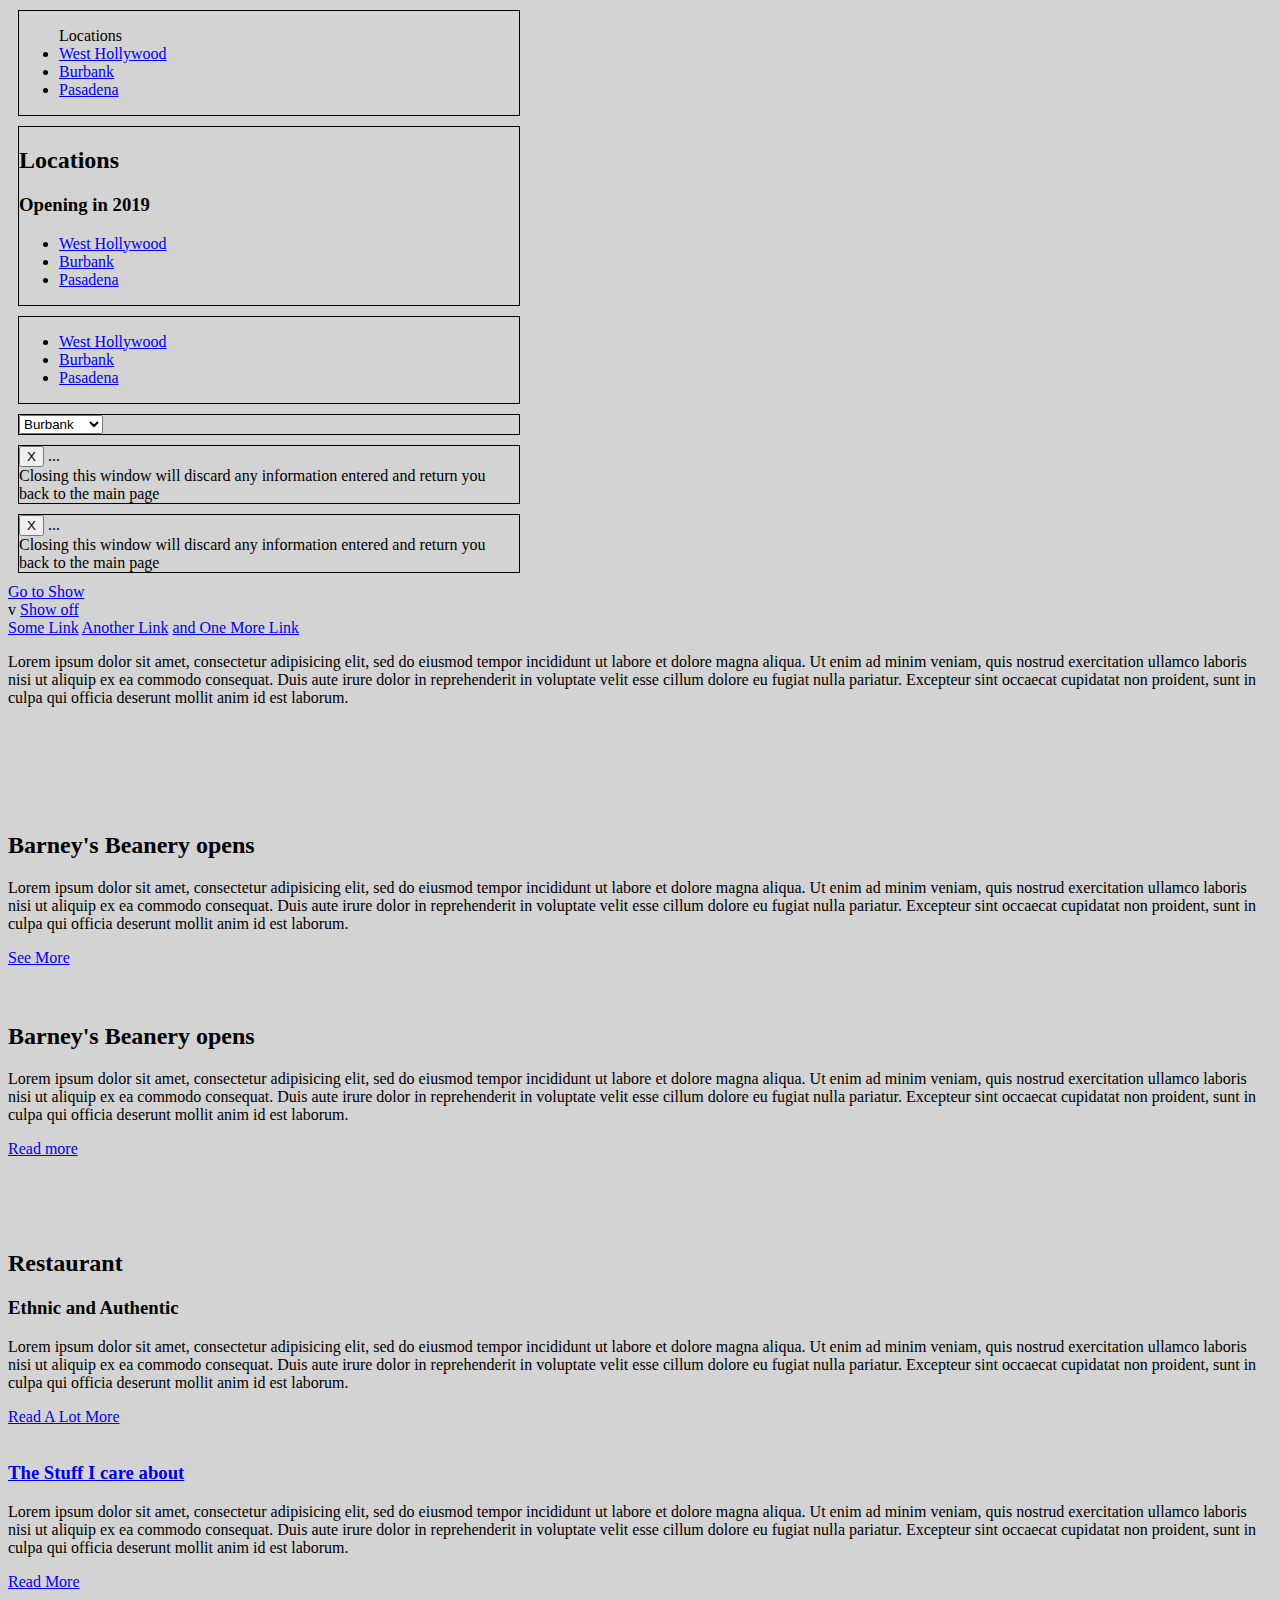
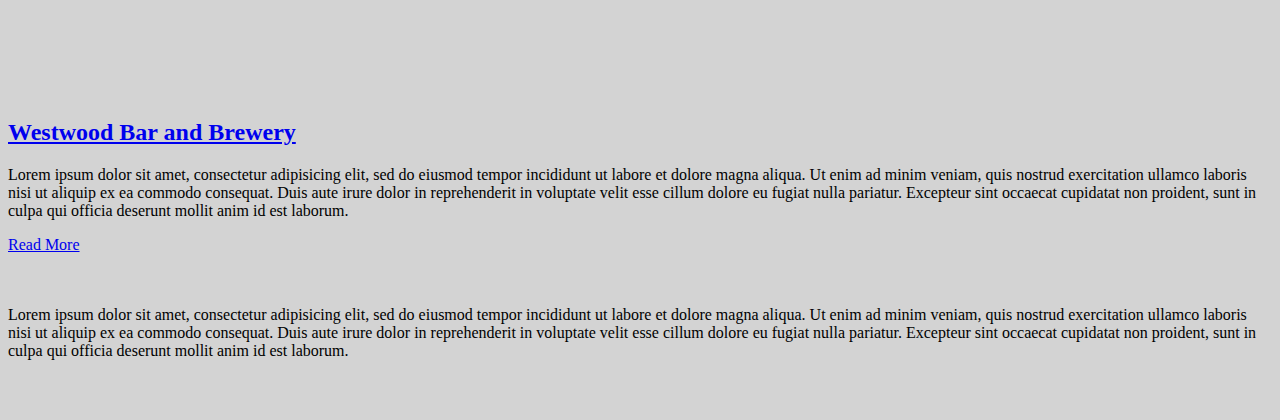
<file: index.html>
<!DOCTYPE html>
<html lang="en" dir="ltr">
  <head>
    <meta charset="utf-8">
    <title></title>
    <script
  src="https://code.jquery.com/jquery-3.3.1.min.js"
  integrity="sha256-FgpCb/KJQlLNfOu91ta32o/NMZxltwRo8QtmkMRdAu8="
  crossorigin="anonymous"></script>
    <link rel="stylesheet" href="./style.css">
  </head>
  <body>
<div class="box">
  <ul>
    Locations
    <li> <a href="#">West Hollywood</a> </li>
    <li> <a href="#">Burbank</a> </li>
    <li> <a href="#">Pasadena</a> </li>
  </ul>
</div>

<div class="box">
  <h2 id="location">Locations</h3>
  <h3 id="location-desc">Opening in 2019</h2>
  <ul aria-labelledby="location" aria-describedby="location-desc">
    <li> <a href="#">West Hollywood</a> </li>
    <li> <a href="#">Burbank</a> </li>
    <li> <a href="#">Pasadena</a> </li>
  </ul>
</div>

<div class="box">
  <ul name="locations">
    <li> <a href="#">West Hollywood</a> </li>
    <li> <a href="#">Burbank</a> </li>
    <li> <a href="#">Pasadena</a> </li>
  </ul>
</div>

<div class="box">
  <select class="" name="">
    <option value="1">Burbank</option>
    <option value="2">Westwood</option>
    <option value="here">Pasadena</option>
    <option value="ninety">UCLA</option>
  </select>
</div>
<div class="box">
  <button aria-label="Close" aria-describedby="descriptionClose">X</button>

  ...

  <div id="descriptionClose">Closing this window will discard any information entered and
  return you back to the main page</div>
</div>

<div class="box">
  <button aria-label="Close">X</button>

  ...

  <div id="descriptionClose">Closing this window will discard any information entered and
  return you back to the main page</div>
</div>

<a href="/show.html">Go to Show</a>

<div id="dynamic-link">v

</div>

<a href="#">Some Link</a>
<a href="#">Another Link</a>
<a href="#">and One More Link</a>
<p>Lorem ipsum dolor sit amet, consectetur adipisicing elit, sed do eiusmod tempor incididunt ut labore et dolore magna aliqua. Ut enim ad minim veniam, quis nostrud exercitation ullamco laboris nisi ut aliquip ex ea commodo consequat. Duis aute irure dolor in reprehenderit in voluptate velit esse cillum dolore eu fugiat nulla pariatur. Excepteur sint occaecat cupidatat non proident, sunt in culpa qui officia deserunt mollit anim id est laborum.</p>

<br>
<br>
<br>
<br>
<br>
<h2 id="explain">Barney's Beanery opens</h2>
<p>Lorem ipsum dolor sit amet, consectetur adipisicing elit, sed do eiusmod tempor incididunt ut labore et dolore magna aliqua. Ut enim ad minim veniam, quis nostrud exercitation ullamco laboris nisi ut aliquip ex ea commodo consequat. Duis aute irure dolor in reprehenderit in voluptate velit esse cillum dolore eu fugiat nulla pariatur. Excepteur sint occaecat cupidatat non proident, sunt in culpa qui officia deserunt mollit anim id est laborum.</p>
<a href="#" aria-labelledby="explain">See More </a>
<br>
<br>
<br>
<h2 id="explain2">Barney's Beanery opens</h2>
<p>Lorem ipsum dolor sit amet, consectetur adipisicing elit, sed do eiusmod tempor incididunt ut labore et dolore magna aliqua. Ut enim ad minim veniam, quis nostrud exercitation ullamco laboris nisi ut aliquip ex ea commodo consequat. Duis aute irure dolor in reprehenderit in voluptate velit esse cillum dolore eu fugiat nulla pariatur. Excepteur sint occaecat cupidatat non proident, sunt in culpa qui officia deserunt mollit anim id est laborum.</p>
<a href="#" aria-describedby="explain2">Read more</a>
  <br>
  <br>
  <br>
  <br>
  <br>
  <h2 id="explain3">Restaurant</h2>
  <h3 id="explain-more">Ethnic and Authentic</h3>
  <p>Lorem ipsum dolor sit amet, consectetur adipisicing elit, sed do eiusmod tempor incididunt ut labore et dolore magna aliqua. Ut enim ad minim veniam, quis nostrud exercitation ullamco laboris nisi ut aliquip ex ea commodo consequat. Duis aute irure dolor in reprehenderit in voluptate velit esse cillum dolore eu fugiat nulla pariatur. Excepteur sint occaecat cupidatat non proident, sunt in culpa qui officia deserunt mollit anim id est laborum.</p>
  <a href="#" aria-describedby="explain-more" aria-labelledby="explain3">Read A Lot More</a>
  <br>
  <br>



  <h3 id="jump"><a href="#">The Stuff I care about</a></h3>
  <p>Lorem ipsum dolor sit amet, consectetur adipisicing elit, sed do eiusmod tempor incididunt ut labore et dolore magna aliqua. Ut enim ad minim veniam, quis nostrud exercitation ullamco laboris nisi ut aliquip ex ea commodo consequat. Duis aute irure dolor in reprehenderit in voluptate velit esse cillum dolore eu fugiat nulla pariatur. Excepteur sint occaecat cupidatat non proident, sunt in culpa qui officia deserunt mollit anim id est laborum.</p>
  <a tabindex="-1" href="#" aria-hidden='true'>Read More</a>
<br>
<br>  <br>
  <br>
  <br>


  <br>
  <br>
<h2 id="explain5"><a href="#">Westwood Bar and Brewery</a></h2>
<p>Lorem ipsum dolor sit amet, consectetur adipisicing elit, sed do eiusmod tempor incididunt ut labore et dolore magna aliqua. Ut enim ad minim veniam, quis nostrud exercitation ullamco laboris nisi ut aliquip ex ea commodo consequat. Duis aute irure dolor in reprehenderit in voluptate velit esse cillum dolore eu fugiat nulla pariatur. Excepteur sint occaecat cupidatat non proident, sunt in culpa qui officia deserunt mollit anim id est laborum.</p>
<a href="#">Read More</a>

<br>
<br>
<br>
<p>Lorem ipsum dolor sit amet, consectetur adipisicing elit, sed do eiusmod tempor incididunt ut labore et dolore magna aliqua. Ut enim ad minim veniam, quis nostrud exercitation ullamco laboris nisi ut aliquip ex ea commodo consequat. Duis aute irure dolor in reprehenderit in voluptate velit esse cillum dolore eu fugiat nulla pariatur. Excepteur sint occaecat cupidatat non proident, sunt in culpa qui officia deserunt mollit anim id est laborum.</p>
<br>
<br>

<script type="text/javascript">
  var link = $('<a>');
  link.text("Show off");
  link.attr("href", "/show.html")
  $('#dynamic-link').append(link);
</script>

  </body>
</html>
</file>
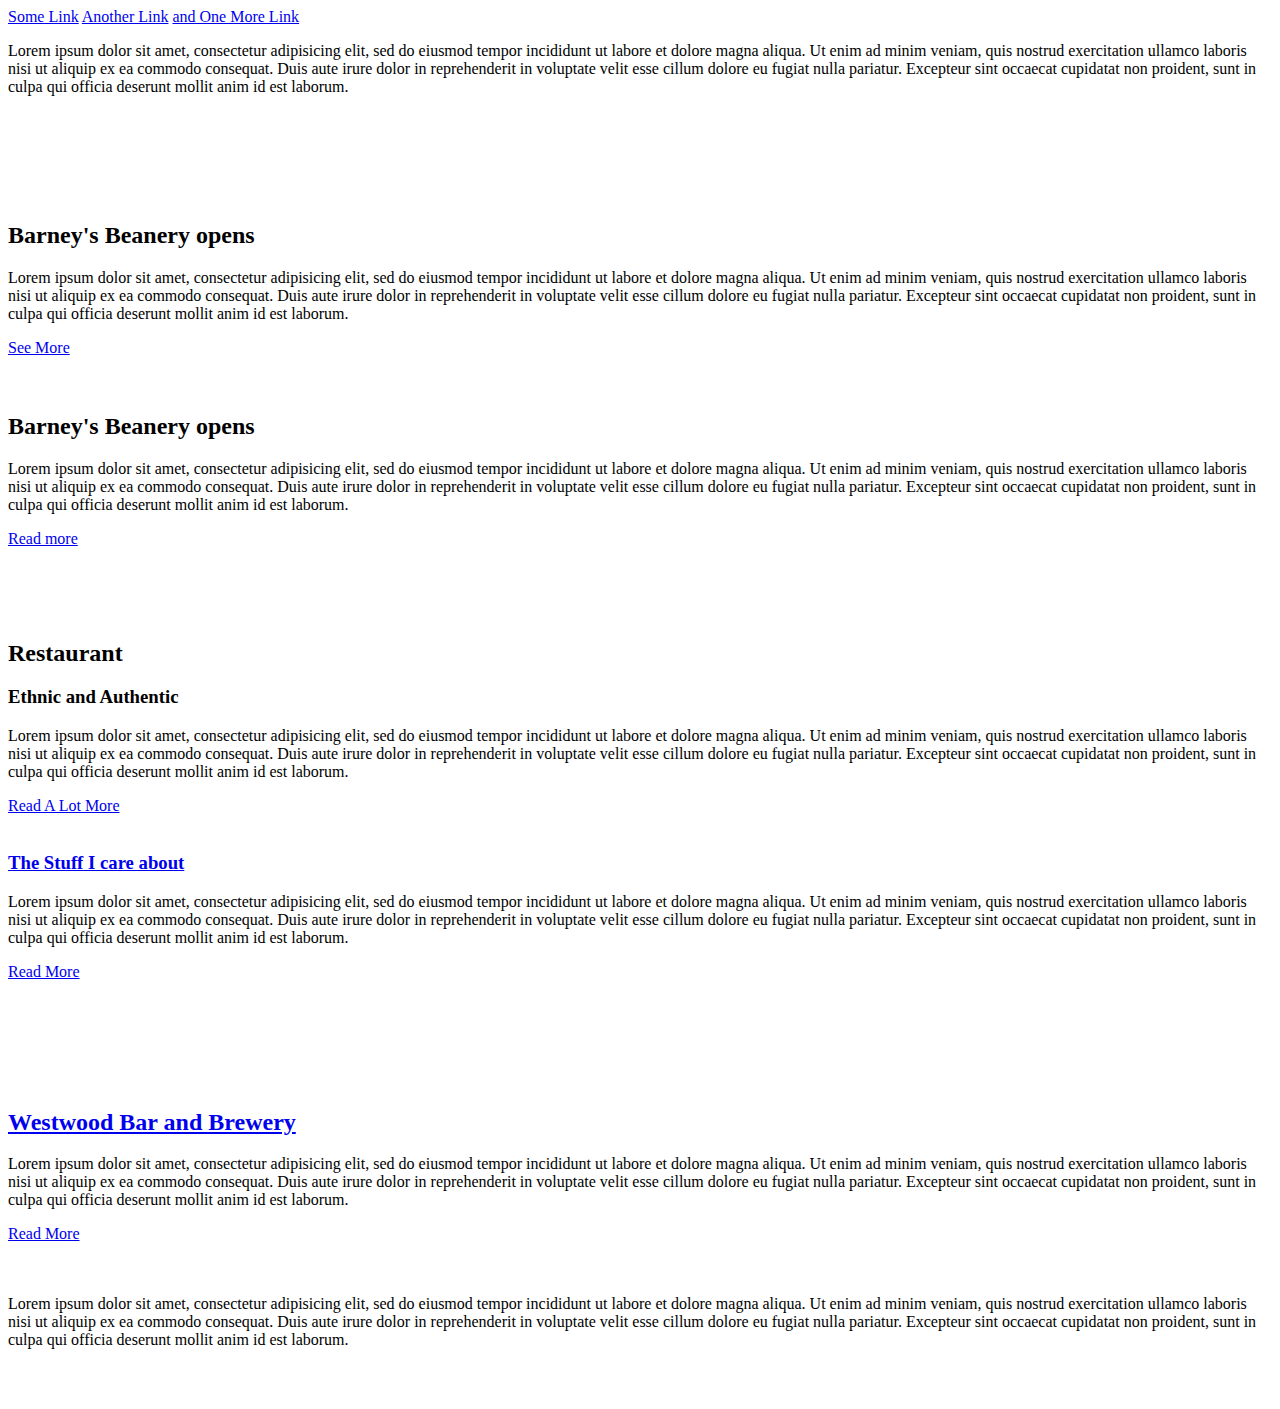
<file: show.html>
<!DOCTYPE html>
<html lang="en" dir="ltr">
  <head>
    <meta charset="utf-8">
    <title></title>
  </head>
  <body>
    <a href="#">Some Link</a>
    <a href="#">Another Link</a>
    <a href="#">and One More Link</a>
    <p>Lorem ipsum dolor sit amet, consectetur adipisicing elit, sed do eiusmod tempor incididunt ut labore et dolore magna aliqua. Ut enim ad minim veniam, quis nostrud exercitation ullamco laboris nisi ut aliquip ex ea commodo consequat. Duis aute irure dolor in reprehenderit in voluptate velit esse cillum dolore eu fugiat nulla pariatur. Excepteur sint occaecat cupidatat non proident, sunt in culpa qui officia deserunt mollit anim id est laborum.</p>

    <br>
    <br>
    <br>
    <br>
    <br>
    <h2 id="explain">Barney's Beanery opens</h2>
    <p>Lorem ipsum dolor sit amet, consectetur adipisicing elit, sed do eiusmod tempor incididunt ut labore et dolore magna aliqua. Ut enim ad minim veniam, quis nostrud exercitation ullamco laboris nisi ut aliquip ex ea commodo consequat. Duis aute irure dolor in reprehenderit in voluptate velit esse cillum dolore eu fugiat nulla pariatur. Excepteur sint occaecat cupidatat non proident, sunt in culpa qui officia deserunt mollit anim id est laborum.</p>
    <a href="#" aria-labelledby="explain">See More </a>
    <br>
    <br>
    <br>
    <h2 id="explain2">Barney's Beanery opens</h2>
    <p>Lorem ipsum dolor sit amet, consectetur adipisicing elit, sed do eiusmod tempor incididunt ut labore et dolore magna aliqua. Ut enim ad minim veniam, quis nostrud exercitation ullamco laboris nisi ut aliquip ex ea commodo consequat. Duis aute irure dolor in reprehenderit in voluptate velit esse cillum dolore eu fugiat nulla pariatur. Excepteur sint occaecat cupidatat non proident, sunt in culpa qui officia deserunt mollit anim id est laborum.</p>
    <a href="#" aria-describedby="explain2">Read more</a>
      <br>
      <br>
      <br>
      <br>
      <br>
      <h2 id="explain3">Restaurant</h2>
      <h3 id="explain-more">Ethnic and Authentic</h3>
      <p>Lorem ipsum dolor sit amet, consectetur adipisicing elit, sed do eiusmod tempor incididunt ut labore et dolore magna aliqua. Ut enim ad minim veniam, quis nostrud exercitation ullamco laboris nisi ut aliquip ex ea commodo consequat. Duis aute irure dolor in reprehenderit in voluptate velit esse cillum dolore eu fugiat nulla pariatur. Excepteur sint occaecat cupidatat non proident, sunt in culpa qui officia deserunt mollit anim id est laborum.</p>
      <a href="#" aria-describedby="explain-more" aria-labelledby="explain3">Read A Lot More</a>
      <br>
      <br>



      <h3 id="jump"><a href="#">The Stuff I care about</a></h3>
      <p>Lorem ipsum dolor sit amet, consectetur adipisicing elit, sed do eiusmod tempor incididunt ut labore et dolore magna aliqua. Ut enim ad minim veniam, quis nostrud exercitation ullamco laboris nisi ut aliquip ex ea commodo consequat. Duis aute irure dolor in reprehenderit in voluptate velit esse cillum dolore eu fugiat nulla pariatur. Excepteur sint occaecat cupidatat non proident, sunt in culpa qui officia deserunt mollit anim id est laborum.</p>
      <a tabindex="-1" href="#" aria-hidden='true'>Read More</a>
    <br>
    <br>  <br>
      <br>
      <br>


      <br>
      <br>
    <h2 id="explain5"><a href="#">Westwood Bar and Brewery</a></h2>
    <p>Lorem ipsum dolor sit amet, consectetur adipisicing elit, sed do eiusmod tempor incididunt ut labore et dolore magna aliqua. Ut enim ad minim veniam, quis nostrud exercitation ullamco laboris nisi ut aliquip ex ea commodo consequat. Duis aute irure dolor in reprehenderit in voluptate velit esse cillum dolore eu fugiat nulla pariatur. Excepteur sint occaecat cupidatat non proident, sunt in culpa qui officia deserunt mollit anim id est laborum.</p>
    <a href="#">Read More</a>

    <br>
    <br>
    <br>
    <p>Lorem ipsum dolor sit amet, consectetur adipisicing elit, sed do eiusmod tempor incididunt ut labore et dolore magna aliqua. Ut enim ad minim veniam, quis nostrud exercitation ullamco laboris nisi ut aliquip ex ea commodo consequat. Duis aute irure dolor in reprehenderit in voluptate velit esse cillum dolore eu fugiat nulla pariatur. Excepteur sint occaecat cupidatat non proident, sunt in culpa qui officia deserunt mollit anim id est laborum.</p>
    <br>
    <br>
  </body>
</html>
</file>
<file: style.css>
.box {
  border: 1px solid black;
  margin: 10px;
  max-width: 500px;
}

body {
  background-color: lightgrey;
}
</file>
